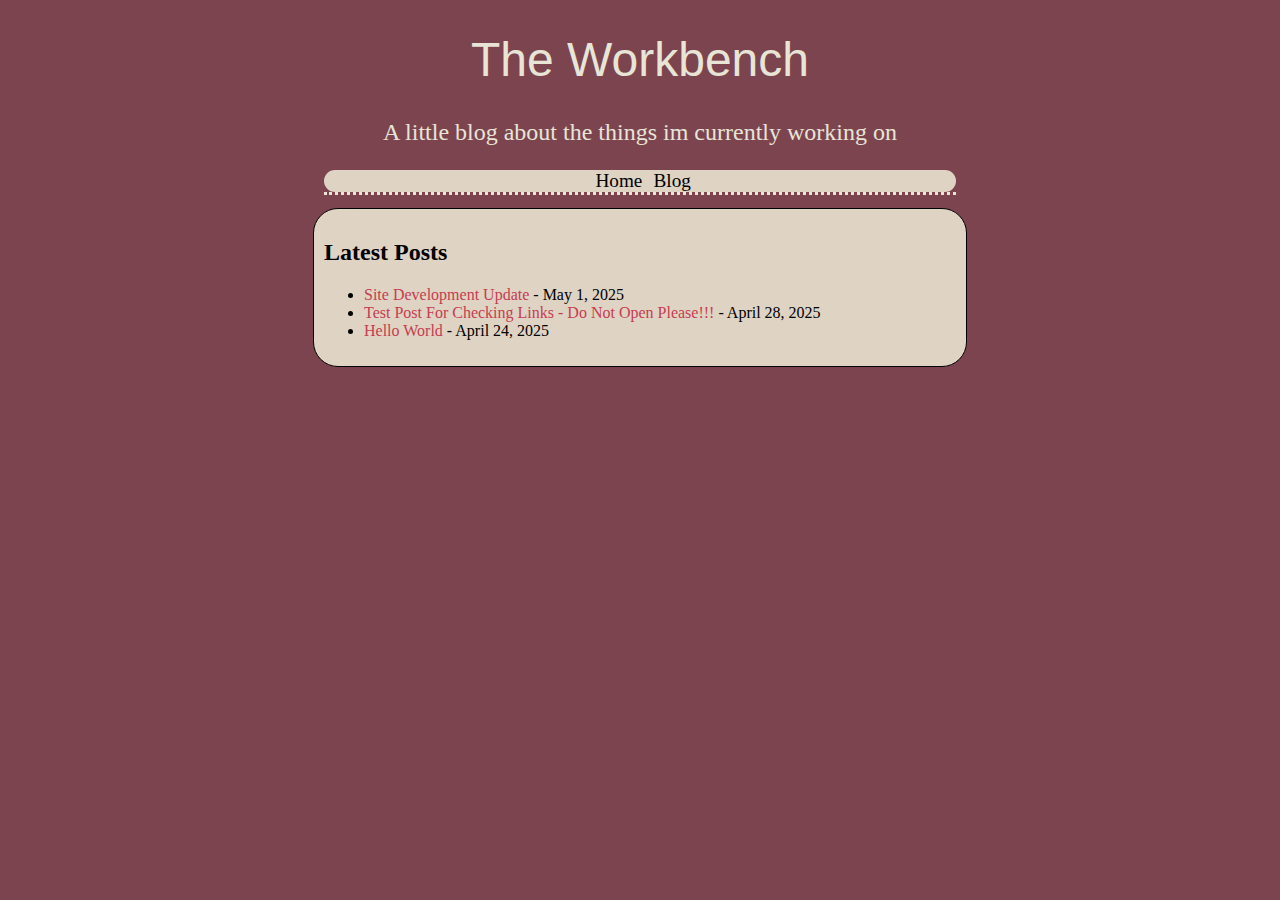
<file: index.html>
<!DOCTYPE html>
<html lang="en">
<head>  
    <meta charset="UTF-8">  
    <meta http-equiv="X-UA-Compatible" content="IE=edge">  
    <meta name="viewport" content="width=device-width, initial-scale=1.0">
    <link rel="stylesheet" href="/style.css">
    <!-- Grab title from the page data and dump it here --> 
    <title>Home | My Workbench</title>
</head>

<body>
    <header>
    <div class="header">
            <h1>The Workbench</h1> 
            <p> A little blog about the things im currently working on</p>

            
            <nav>
                  
                    <a href="/">Home</a>
                  
                    <a href="/blog/blog_page/">Blog</a>
                
            </nav>
        </div>
    </header>
    <!-- Grab the content from the page data, dump it here, and mark it as safe -->  
    <!-- Safe docs: https://mozilla.github.io/nunjucks/templating.html#safe -->
    
    
<div class="posts">
    <h2>Latest Posts</h2>
    <ul>
     
        <li><a href="/blog/Website-Update/">Site Development Update</a> - May 1, 2025</li>
     
        <li><a href="/blog/Test-post/">Test Post For Checking Links - Do Not Open Please!!!</a> - April 28, 2025</li>
     
        <li><a href="/blog/welcome-to-my-blog/">Hello World</a> - April 24, 2025</li>
    
    </ul>
</div>

</body>
</html>
</file>
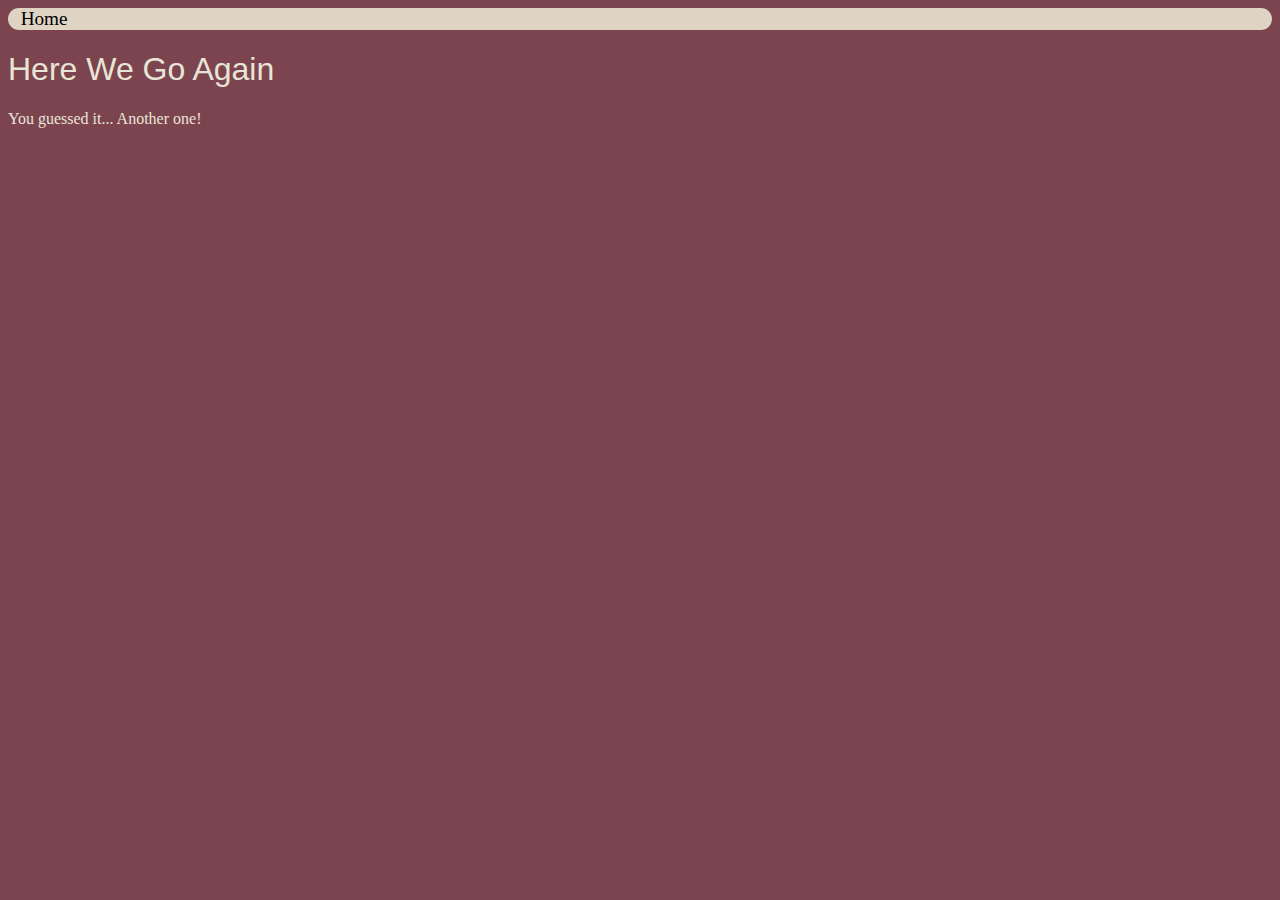
<file: blog/Blog-too/index.html>
<!DOCTYPE html>
<html lang="en">
<head>  
    <meta charset="UTF-8">  
    <meta http-equiv="X-UA-Compatible" content="IE=edge">  
    <meta name="viewport" content="width=device-width, initial-scale=1.0">
    <link rel="stylesheet" href="/style.css">
    <!-- Grab title from the page data and dump it here --> 
    <title>Blog-Too, The Sequel!</title>
</head>

<body>  
    <!-- Grab the content from the page data, dump it here, and mark it as safe -->  
    <!-- Safe docs: https://mozilla.github.io/nunjucks/templating.html#safe -->  
    <nav>  <a href="/">Home</a></nav>
    <h1>Here We Go Again</h1>
<p>You guessed it... Another one!</p>

</body>
</html>
</file>
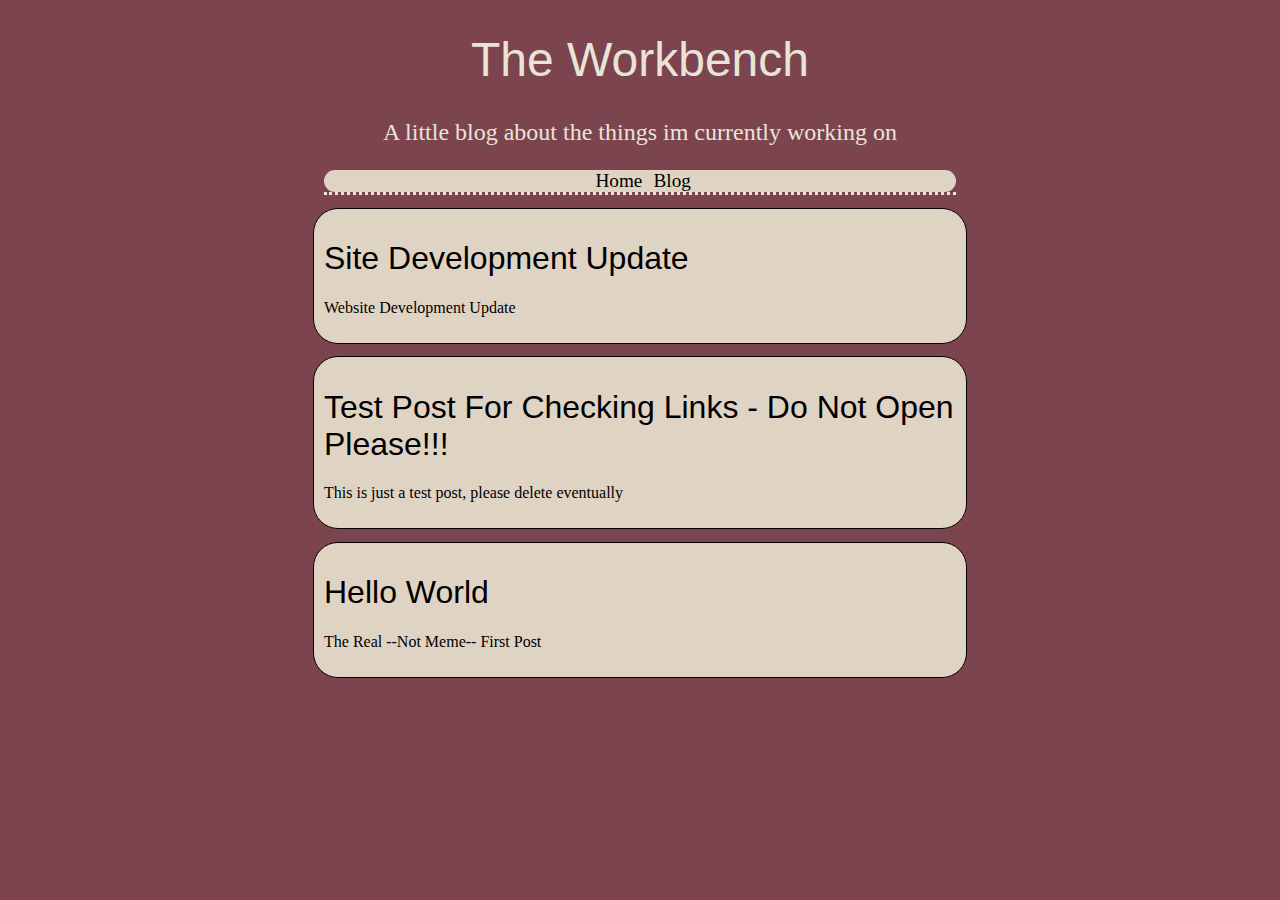
<file: blog/blog_page/index.html>
<!DOCTYPE html>
<html lang="en">
<head>  
    <meta charset="UTF-8">  
    <meta http-equiv="X-UA-Compatible" content="IE=edge">  
    <meta name="viewport" content="width=device-width, initial-scale=1.0">
    <link rel="stylesheet" href="/style.css">
    <!-- Grab title from the page data and dump it here --> 
    <title>Blog | My Workbench</title>
</head>

<body>
    <header>
    <div class="header">
            <h1>The Workbench</h1> 
            <p> A little blog about the things im currently working on</p>

            
            <nav>
                  
                    <a href="/">Home</a>
                  
                    <a href="/blog/blog_page/">Blog</a>
                
            </nav>
        </div>
    </header>
    <!-- Grab the content from the page data, dump it here, and mark it as safe -->  
    <!-- Safe docs: https://mozilla.github.io/nunjucks/templating.html#safe -->
    
    
<div class="postContainer">
    
    <a href="/blog/Website-Update/">
        <div class="blogPost">
            <h1>Site Development Update</h1>
            <p>Website Development Update</p>
        </div>
    </a>
    
    <a href="/blog/Test-post/">
        <div class="blogPost">
            <h1>Test Post For Checking Links - Do Not Open Please!!!</h1>
            <p>This is just a test post, please delete eventually</p>
        </div>
    </a>
    
    <a href="/blog/welcome-to-my-blog/">
        <div class="blogPost">
            <h1>Hello World</h1>
            <p>The Real --Not Meme-- First Post</p>
        </div>
    </a>
    
</div>

</body>
</html>
</file>
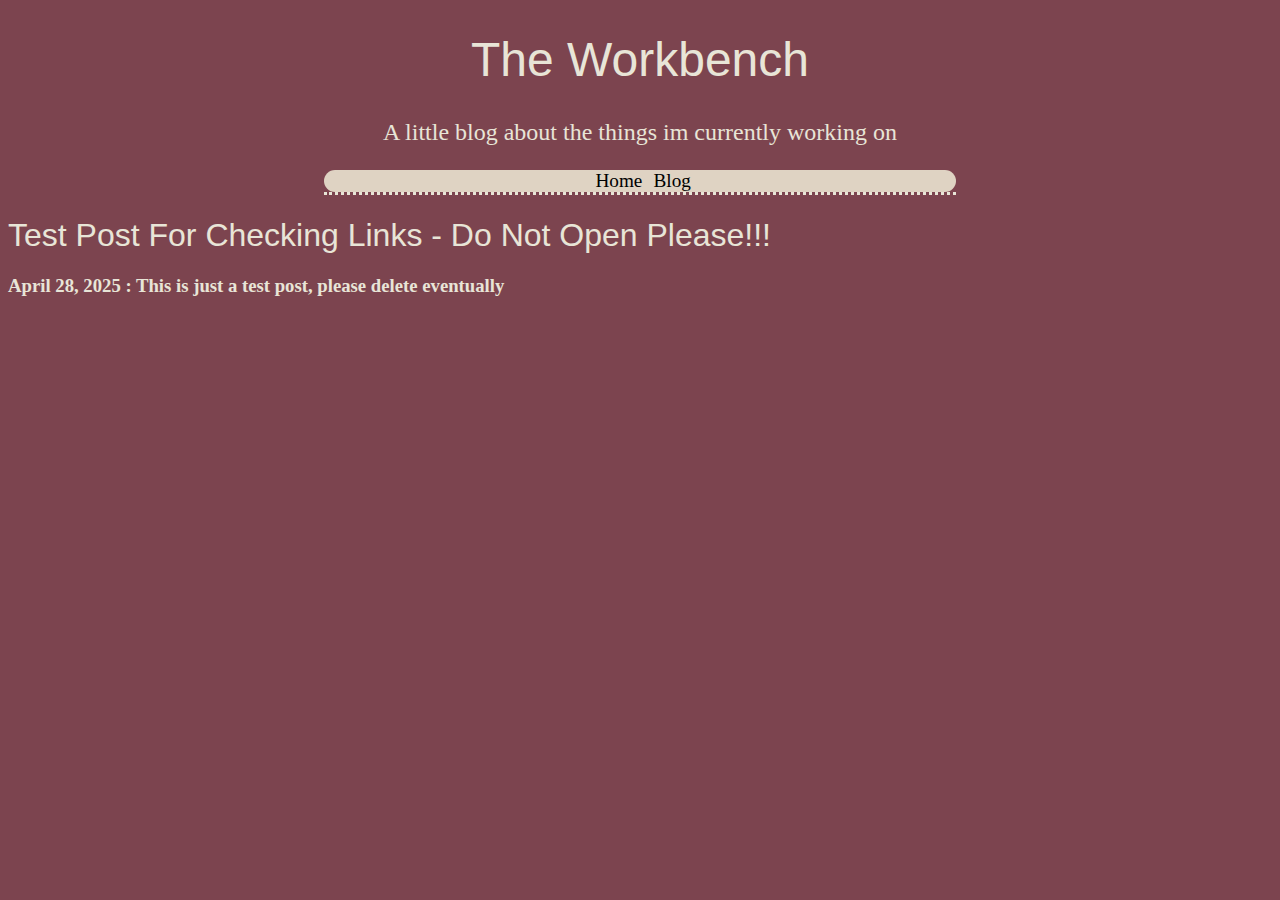
<file: blog/Test-post/index.html>
<!DOCTYPE html>
<html lang="en">
<head>  
    <meta charset="UTF-8">  
    <meta http-equiv="X-UA-Compatible" content="IE=edge">  
    <meta name="viewport" content="width=device-width, initial-scale=1.0">
    <link rel="stylesheet" href="/style.css">
    <!-- Grab title from the page data and dump it here --> 
    <title>The Workbench</title>
</head>

<body>
    <header>
    <div class="header">
            <h1>The Workbench</h1> 
            <p> A little blog about the things im currently working on</p>

            
            <nav>
                  
                    <a href="/">Home</a>
                  
                    <a href="/blog/blog_page/">Blog</a>
                
            </nav>
        </div>
    </header>
    <!-- Grab the content from the page data, dump it here, and mark it as safe -->  
    <!-- Safe docs: https://mozilla.github.io/nunjucks/templating.html#safe -->
    
    <h1>Test Post For Checking Links - Do Not Open Please!!!</h1>
<h3>April 28, 2025 : This is just a test post, please delete eventually</h3>


</body>
</html>
</file>
<file: style.css>
body{
    background-color: #7C444F;
    color: #E8E5D7;
}

nav{
    background-color: #DFD3C3;
    font-size: larger;
    border-radius: 100px;
}

nav a{
    text-decoration: none;
    color: black;
    margin-left: 1%;
}

nav a:hover{
    text-decoration: underline;
    text-decoration-color: #E16A54;
    color: #8C3061;
}

.posts a:link{
    color: #C63C51;
    text-decoration: none;
}

.posts a:visited{
    color: #8C3061;
    text-decoration: none;
}

.posts a:hover{
    text-decoration: underline;
}

div.posts{
    margin: auto;
    margin-top: 1%;
    width: 50%;
    border: 1px solid black;
    border-radius: 25px;
    background-color: #DFD3C3;
    padding: 10px;
    color:black;
    font-family: 'Times New Roman', Times, serif;
}

.header{
    margin: auto;
    width: 50%;
    text-align: center;
    border-style: none none dotted none;
}

.header h1{
    font-size: 3rem;
}
.header p{
    font-size: 1.5rem;
}

h1 {
    font-family: Impact, Haettenschweiler, 'Arial Narrow Bold', sans-serif;
    font-weight: lighter;
}

.blogPost{
    margin: auto;
    margin-top: 1%;
    width: 50%;
    border: 1px solid black;
    border-radius: 25px;
    background-color: #DFD3C3;
    padding: 10px;
    color:black;
    font-family: 'Times New Roman', Times, serif;
}

a {
    text-decoration: none;
}
</file>
